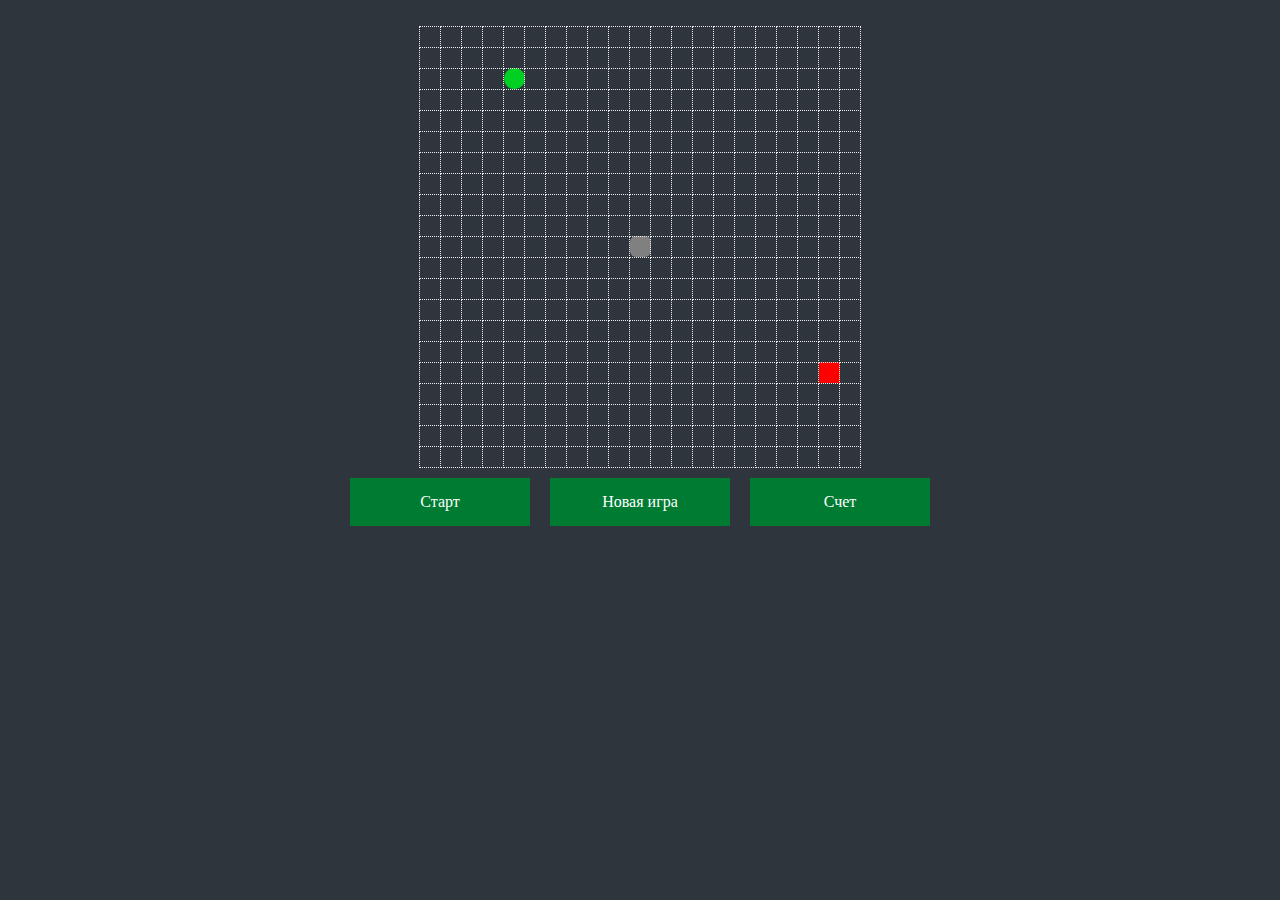
<file: Lesson7/index.html>
<!DOCTYPE html>
<html lang="en">
<head>
    <meta charset="UTF-8">
    <title>Змейка</title>
    <link rel="stylesheet" href="style.css" />
</head>
<body>
<div id="game-wrap">
    <table id="game"></table>
</div>
<div id="menu">
    <div id="playButton" class="menuButton">Старт</div>
    <div id="newGameButton" class="menuButton">Новая игра</div>
    <div id="score" class="menuButton">Счет</div>
</div>

<script src="js.js"></script>
</body>
</html>
</file>
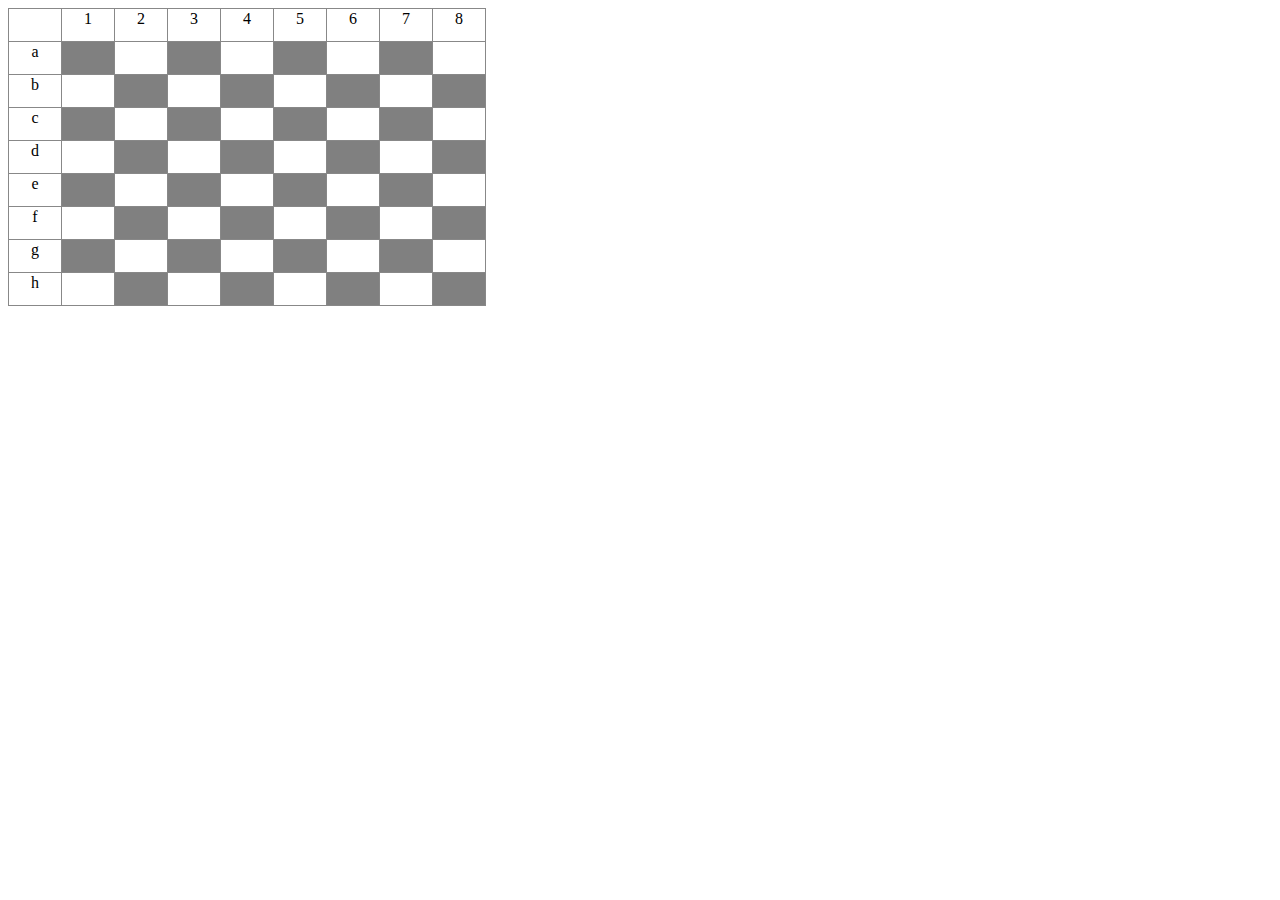
<file: lesson5/1/index.html>
<!DOCTYPE html>
<html lang="en" dir="ltr">
  <head>
    <meta charset="utf-8">
    <title></title>
  </head>
  <style>
    table {
        border-collapse: collapse;
        /* width: 297px;
        height: 297px; */
    }
    td {
        border: 1px solid #888;
        width: 50px;
        height: 30px;
        text-align: center;

    }
    trEL {
        width: 0px;
        height: 0px;
    }
  </style>
  <body>
    <script src="script.js"></script>
  </body>
</html>
</file>
<file: Lesson7/style.css>
*{
    margin: 0;
    padding: 0;
    background: #2e353d;
}
.menuButton{
    width: 150px;
    padding: 15px;
    margin: 10px;
    color: white;
    background: #007b32;
    text-align: center;
    cursor: pointer;
}
.menuButton:hover{
    background: #009641;
}
#game{
    border-collapse: collapse;
    margin: 2% auto 0;
}
#menu{
    display: flex;
    justify-content: center;
}
td.cell{
    width: 20px;
    height: 20px;
    border: 1px dotted #eee;
    border-collapse: collapse;
}
.food{
    background: #00d021;
    border-radius: 10px;
}

.barrier{
    background: red;
}

.snakeBody{
    background: #e5e5e5;
    border-radius: 3px;
}
.snakeHead{
    background: grey;
    border-radius: 6px;
}
.disabled {
    background: #7c7c7c;
}
.disabled:hover{
    background: #7c7c7c;
}
</file>
